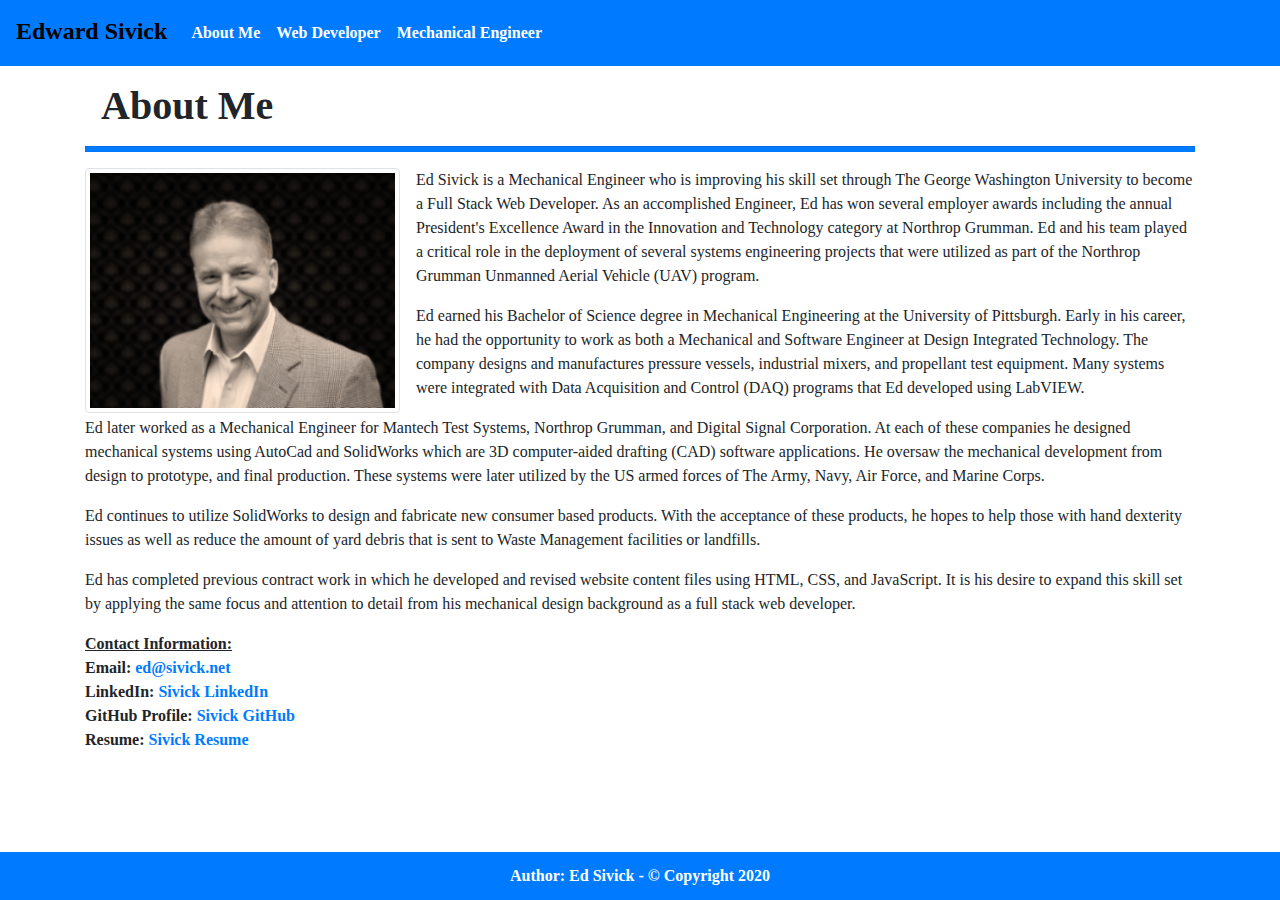
<file: index.html>
<!DOCTYPE html>
<html lang="en-us">

<head>
    <meta charset="UTF-8">
    <meta name="viewport" content="width=device-width, initial-scale=1">
    <!-- Bootstrap CDN -->
    <link rel="stylesheet" href="https://stackpath.bootstrapcdn.com/bootstrap/4.2.1/css/bootstrap.min.css" />
    <!-- scripts from Bootstrap CDN required for hamburger button on navbar to work for small screens -->
    <script src="https://code.jquery.com/jquery-3.3.1.slim.min.js"></script>
    <script src="https://stackpath.bootstrapcdn.com/bootstrap/4.2.1/js/bootstrap.min.js"></script>

    <!-- CSS stylesheet -->
    <link rel="stylesheet" href="assets/style.css">
    <title>Ed Sivick - About Me</title>
</head>

<body>
    <!-- Start Navbar -->
    <nav class="navbar navbar-expand-lg navbar-light bg-primary">
        <span class="navbar-brand mb-1 h1">Edward Sivick</span>
        <button class="navbar-toggler" type="button" data-toggle="collapse" data-target="#navbarSupportedContent"
            aria-controls="navbarSupportedContent" aria-expanded="false" aria-label="Toggle navigation">
            <span class="navbar-toggler-icon"></span>
        </button>
        <div class="collapse navbar-collapse" id="navbarSupportedContent">
            <ul class="nav navbar-nav navbar-right">
                <li class="nav-item">
                    <a class="nav-link" href="index.html">About Me</a>
                </li>
                <li class="nav-item">
                    <a class="nav-link" href="webDev.html">Web Developer</a>
                </li>
                <li class="nav-item">
                    <a class="nav-link" href="mechEng.html">Mechanical Engineer</a>
                </li>
            </ul>
        </div>
    </nav>
    <!-- End Navbar -->
    <main class="container">
        <!-- Grid: Row 1 -->
        <div class="row">
            <!-- Grid: Row 1, Col 1 -->
            <div class="col-md-12">
                <!-- Header -->
                <header class="head_info">
                    <h1>About Me</h1>
                    <hr>
                </header>
                <div class="btm-margin">
                    <!-- Grid: Row 2 -->
                    <div class="row">
                        <!-- Grid: Row 2, Col 1 -->
                        <div class="col-md-12">
                            <img src="assets/images/esivick.png" alt="picture of Ed Sivick"
                                class="img-thumbnail img-right float-left img-ctr">
                            <p class="about">
                                Ed Sivick is a Mechanical Engineer who is improving his skill set through The
                                George Washington University to become a Full Stack Web Developer. As an accomplished
                                Engineer, Ed has won several employer awards including the annual President's Excellence
                                Award in the Innovation and Technology category at Northrop Grumman. Ed and his team
                                played a critical role in the deployment of several systems engineering projects that
                                were utilized as part of the Northrop Grumman Unmanned Aerial Vehicle (UAV) program.
                            </p>
                            <p class="about">
                                Ed earned his Bachelor of Science degree in Mechanical Engineering at the University of
                                Pittsburgh. Early in his career, he had the opportunity to work as both a Mechanical and
                                Software Engineer at Design Integrated Technology. The company designs and manufactures
                                pressure vessels, industrial mixers, and propellant test equipment. Many systems were
                                integrated with Data Acquisition and Control (DAQ) programs that Ed developed using
                                LabVIEW.
                            </p>
                            <p class="about">
                                Ed later worked as a Mechanical Engineer for Mantech Test Systems, Northrop Grumman, and
                                Digital Signal Corporation. At each of these companies he designed mechanical systems
                                using AutoCad and SolidWorks which are 3D computer-aided drafting (CAD) software
                                applications. He oversaw the mechanical development from design to prototype, and final
                                production. These systems were later utilized by the US armed forces of The Army, Navy,
                                Air Force, and Marine Corps.
                            </p>
                            <p class="about">
                                Ed continues to utilize SolidWorks to design and fabricate new consumer based products.
                                With the acceptance of these products, he hopes to help those with hand dexterity issues
                                as well as reduce the amount of yard debris that is sent to Waste Management facilities
                                or landfills.
                            </p>
                            <p class="about">
                                Ed has completed previous contract work in which he developed and revised website
                                content files using HTML, CSS, and JavaScript. It is his desire to expand this skill set
                                by applying the same focus and attention to detail from his mechanical design background
                                as a full stack web developer.
                            </p>
                            <div class="contactInfo about">
                                <p class="contactText">Contact Information:</p>
                                <p class="about">Email: <a href="mailto:ed@sivick.net">ed@sivick.net</a><br>
                                    LinkedIn: <a href="https://www.linkedin.com/in/ed-sivick-7b570b68/">Sivick
                                        LinkedIn</a><br>
                                    GitHub Profile: <a href="https://github.com/ed-sivick">Sivick GitHub</a><br>
                                    Resume: <a href="assets/esivick_resume.pdf">Sivick Resume</a><br>
                                </p>
                            </div>
                        </div>
                    </div>
                </div>
            </div>
        </div>
    </main>

    <!-- sticky footer -->
    <footer class="footer">
        <p>
            Author: Ed Sivick - &copy; Copyright 2020
        </p>
    </footer>
</body>

</html>
</file>
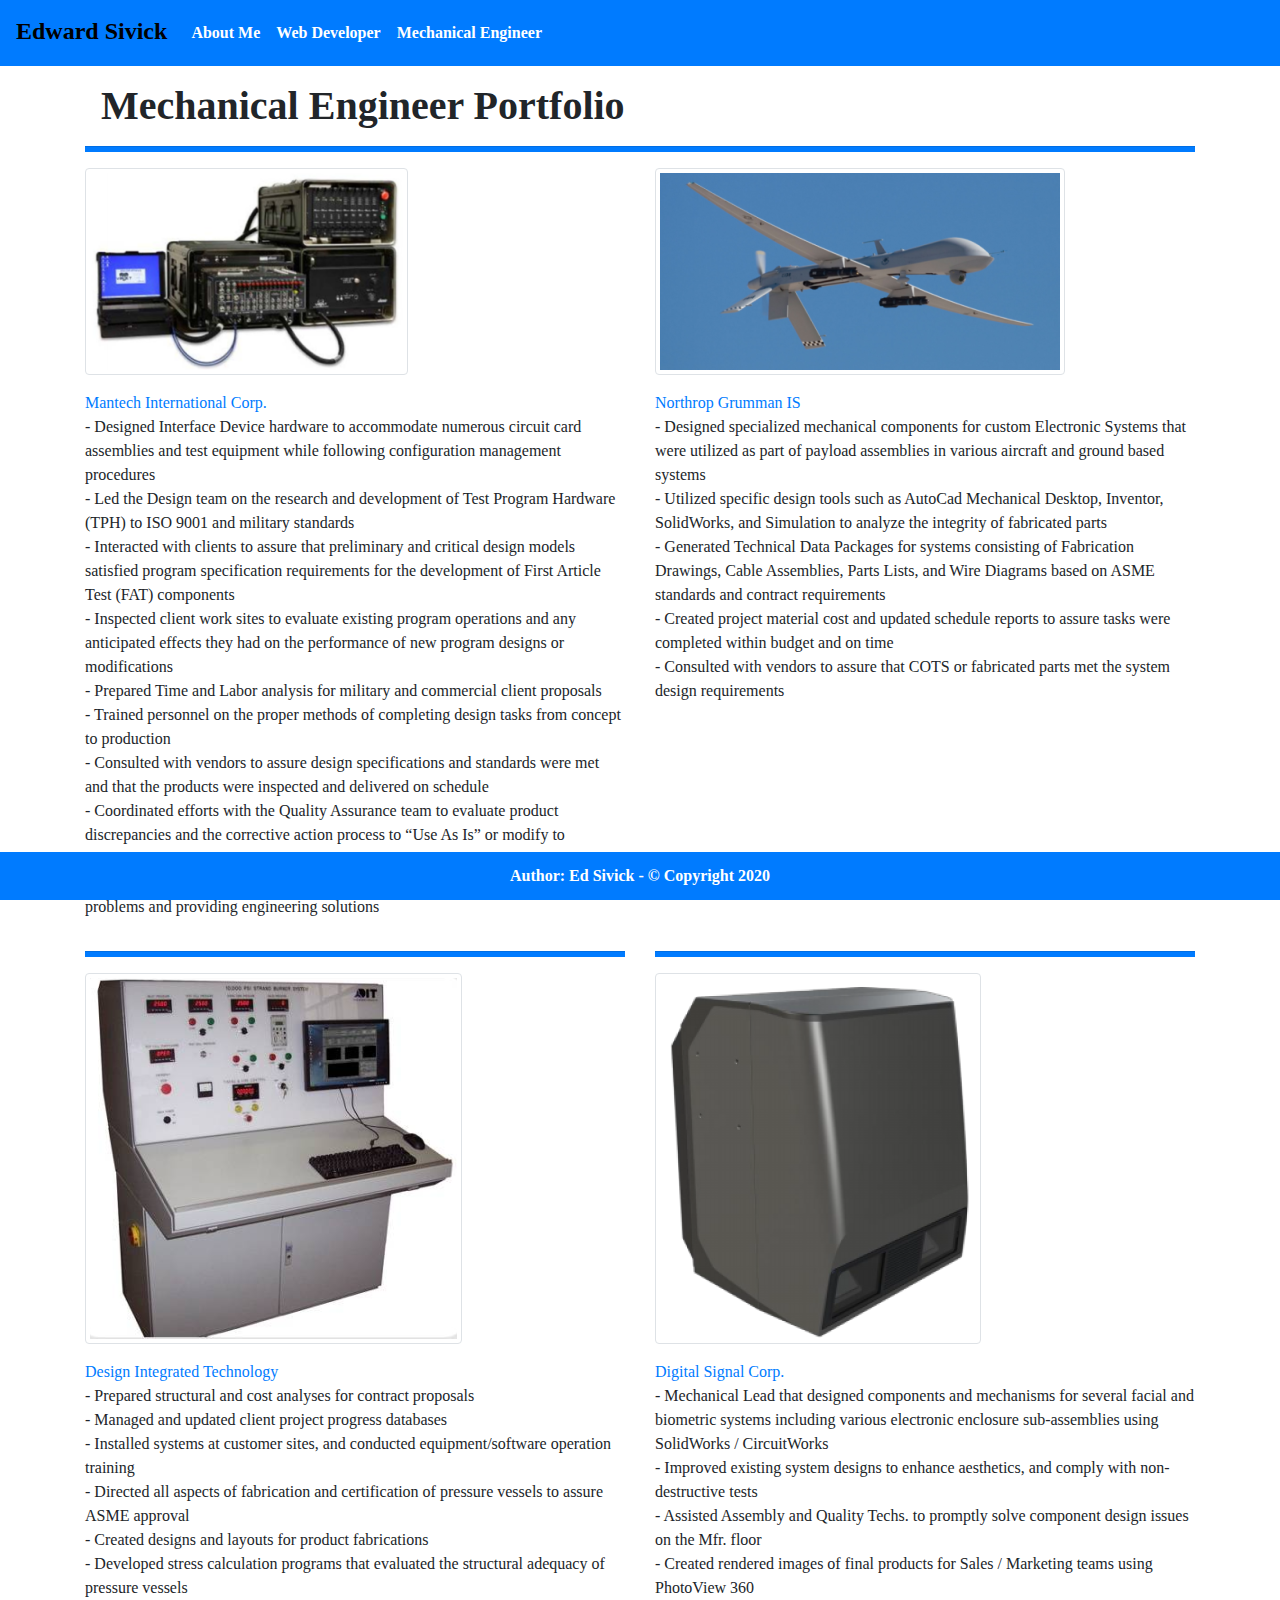
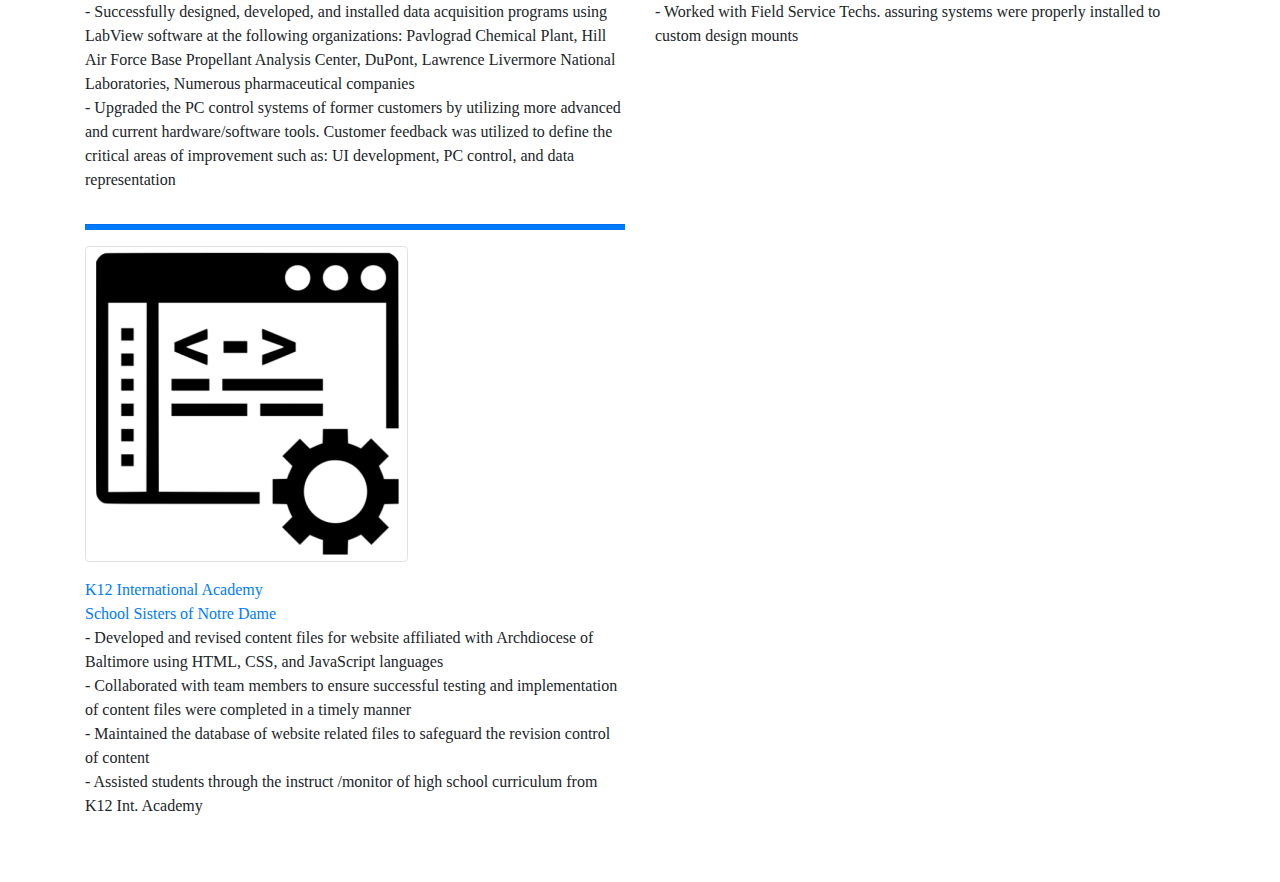
<file: mechEng.html>
<!DOCTYPE html>
<html lang="en-us">

<head>
    <meta charset="UTF-8">
    <meta name="viewport" content="width=device-width, initial-scale=1">
    <!-- Bootstrap CDN -->
    <link rel="stylesheet" href="https://stackpath.bootstrapcdn.com/bootstrap/4.2.1/css/bootstrap.min.css" />
    <!--  scripts from Bootstrap CDN required for hamburger button on navbar to work on small screens -->
    <script src="https://code.jquery.com/jquery-3.3.1.slim.min.js"></script>
    <script src="https://stackpath.bootstrapcdn.com/bootstrap/4.2.1/js/bootstrap.min.js"></script>

    <!-- CSS stylesheet -->
    <link rel="stylesheet" href="assets/style.css">
    <title>Ed Sivick - Mechanical Engineer</title>
</head>

<body>
    <!-- Start Navbar -->
    <nav class="navbar navbar-expand-lg navbar-light bg-primary">
        <span class="navbar-brand mb-1 h1">Edward Sivick</span>
        <button class="navbar-toggler" type="button" data-toggle="collapse" data-target="#navbarSupportedContent"
            aria-controls="navbarSupportedContent" aria-expanded="false" aria-label="Toggle navigation">
            <span class="navbar-toggler-icon"></span>
        </button>
        <div class="collapse navbar-collapse" id="navbarSupportedContent">
            <ul class="nav navbar-nav navbar-right">
                <li class="nav-item">
                    <a class="nav-link" href="index.html">About Me</a>
                </li>
                <li class="nav-item">
                    <a class="nav-link" href="webDev.html">Web Developer</a>
                </li>
                <li class="nav-item">
                    <a class="nav-link" href="mechEng.html">Mechanical Engineer</a>
                </li>
            </ul>
        </div>
    </nav>
    <!-- End Navbar -->
    <!-- main Container -->
    <main class="container">
        <!-- main Grid: Row 1 -->
        <div class="row">
            <!-- main Grid: Row 1, Col 1 -->
            <div class="col-md-12">
                <!-- Header -->
                <header class="head_info">
                    <h1>Mechanical Engineer Portfolio</h1>
                    <hr>
                </header>
            </div>
        </div>
        <!-- main Grid: Row 2 -->
        <div class="row">
            <!-- main Grid: Row 2, Col 1 -->
            <div class="col-md-6">
                <img src="assets/images/mantech.png" alt="circuit card assembly test system"
                    class="img-thumbnail img-btm img-ctr">
                <p class="about">
                    <a href="https://www.mantech.com/">Mantech International Corp.</a>
                    <br>
                    - Designed Interface Device hardware to accommodate numerous circuit card assemblies and test
                    equipment while following configuration management procedures
                    <br>
                    - Led the Design team on the research and development of Test Program Hardware (TPH) to ISO 9001
                    and military standards
                    <br>
                    - Interacted with clients to assure that preliminary and critical design models satisfied
                    program specification requirements for the development of First Article Test (FAT) components
                    <br>
                    - Inspected client work sites to evaluate existing program operations and any anticipated
                    effects they had on the performance of new program designs or modifications
                    <br>
                    - Prepared Time and Labor analysis for military and commercial client proposals
                    <br>
                    - Trained personnel on the proper methods of completing design tasks from concept to production
                    <br>
                    - Consulted with vendors to assure design specifications and standards were met and that the
                    products were inspected and delivered on schedule
                    <br>
                    - Coordinated efforts with the Quality Assurance team to evaluate product discrepancies and the
                    corrective action process to “Use As Is” or modify to eliminate project schedule conflicts
                    <br>
                    - Corrected several projects that had fallen behind deadlines by quickly identifying problems
                    and providing engineering solutions
                </p>
            </div>
            <!-- main Grid: Row 2, Col 2 -->
            <div class="col-md-6">
                <img src="assets/images/northrop.png" alt="image of facial recognition system"
                    class="img-thumbnail img-btm img-ctr">
                <p class="about">
                    <a href="https://www.northropgrumman.com/">Northrop Grumman IS</a>
                    <br>
                    - Designed specialized mechanical components for custom Electronic Systems that were utilized as
                    part of payload assemblies in various aircraft and ground based systems
                    <br>
                    - Utilized specific design tools such as AutoCad Mechanical Desktop, Inventor, SolidWorks, and
                    Simulation to analyze the integrity of fabricated parts
                    <br>
                    - Generated Technical Data Packages for systems consisting of Fabrication Drawings, Cable
                    Assemblies, Parts Lists, and Wire Diagrams based on ASME standards and contract requirements
                    <br>
                    - Created project material cost and updated schedule reports to assure tasks were completed
                    within budget and on time
                    <br>
                    - Consulted with vendors to assure that COTS or fabricated parts met the system design
                    requirements
                </p>
            </div>
        </div>
        <!-- main Grid: Row 3 -->
        <div class="row">
            <!-- main Grid: Row 3, Col 1 -->
            <div class="col-md-6">
                <hr class="divider">
                <img src="assets/images/dit.png" alt="image propellant test system"
                    class="img-thumbnail img-btm img-ctr">
                <p class="about">
                    <a href="https://www.ditusa.com/">Design Integrated Technology</a>
                    <br>
                    - Prepared structural and cost analyses for contract proposals
                    <br>
                    - Managed and updated client project progress databases
                    <br>
                    - Installed systems at customer sites, and conducted equipment/software operation training
                    <br>
                    - Directed all aspects of fabrication and certification of pressure vessels to assure ASME
                    approval
                    <br>
                    - Created designs and layouts for product fabrications
                    <br>
                    - Developed stress calculation programs that evaluated the structural adequacy of pressure
                    vessels
                    <br>
                    - Successfully designed, developed, and installed data acquisition programs using LabView
                    software at the following organizations: Pavlograd Chemical Plant, Hill Air Force Base Propellant
                    Analysis Center, DuPont, Lawrence Livermore National Laboratories, Numerous pharmaceutical companies
                    <br>
                    - Upgraded the PC control systems of former customers by utilizing more advanced and current
                    hardware/software tools. Customer feedback was utilized to define the critical areas of
                    improvement such as: UI development, PC control, and data representation
                </p>
            </div>
            <!-- main Grid: Row 3, Col 2 -->
            <div class="col-md-6">
                <hr class="divider">
                <img src="assets/images/dsc.png" alt="image of facial recognition system"
                    class="img-thumbnail img-btm img-ctr">
                <p class="about">
                    <a href="http://stereovisioninc.com/">Digital Signal Corp.</a>
                    <br>
                    - Mechanical Lead that designed components and mechanisms for several facial and biometric
                    systems including various electronic enclosure sub-assemblies using SolidWorks / CircuitWorks
                    <br>
                    - Improved existing system designs to enhance aesthetics, and comply with non-destructive
                    tests
                    <br>
                    - Assisted Assembly and Quality Techs. to promptly solve component design issues on the Mfr.
                    floor
                    <br>
                    - Created rendered images of final products for Sales / Marketing teams using PhotoView 360
                    <br>
                    - Worked with Field Service Techs. assuring systems were properly installed to custom design
                    mounts
                </p>
            </div>
        </div>
        <div class="btm-margin">
            <!-- main Grid: Row 4 -->
            <div class="row">
                <!-- main Grid: Row 4, Col 1 -->
                <div class="col-md-6">
                    <hr class="divider">
                    <img src="assets/images/webdev.png" alt="image of web development"
                        class="img-thumbnail img-btm img-ctr">
                    <p class="about">
                        <a href="https://www.k12privateacademy.com/">K12 International Academy</a>
                        <br>
                        <a href="https://atlanticmidwest.org/">School Sisters of Notre Dame</a>
                        <br>
                        - Developed and revised content files for website affiliated with Archdiocese of Baltimore
                        using HTML, CSS, and JavaScript languages
                        <br>
                        - Collaborated with team members to ensure successful testing and implementation of content
                        files were completed in a timely manner
                        <br>
                        - Maintained the database of website related files to safeguard the revision control of
                        content
                        <br>
                        - Assisted students through the instruct /monitor of high school curriculum from K12 Int.
                        Academy
                    </p>
                </div>
                <!-- main Grid: Row 4, Col 2 empty -->
                <div class="col-md-6">
                </div>
            </div>
        </div>
    </main>

    <!-- sticky footer -->
    <footer class="footer">
        <div class="container">
            <p>
                Author: Ed Sivick - &copy; Copyright 2020
            </p>
        </div>

    </footer>
</body>

</html>
</file>
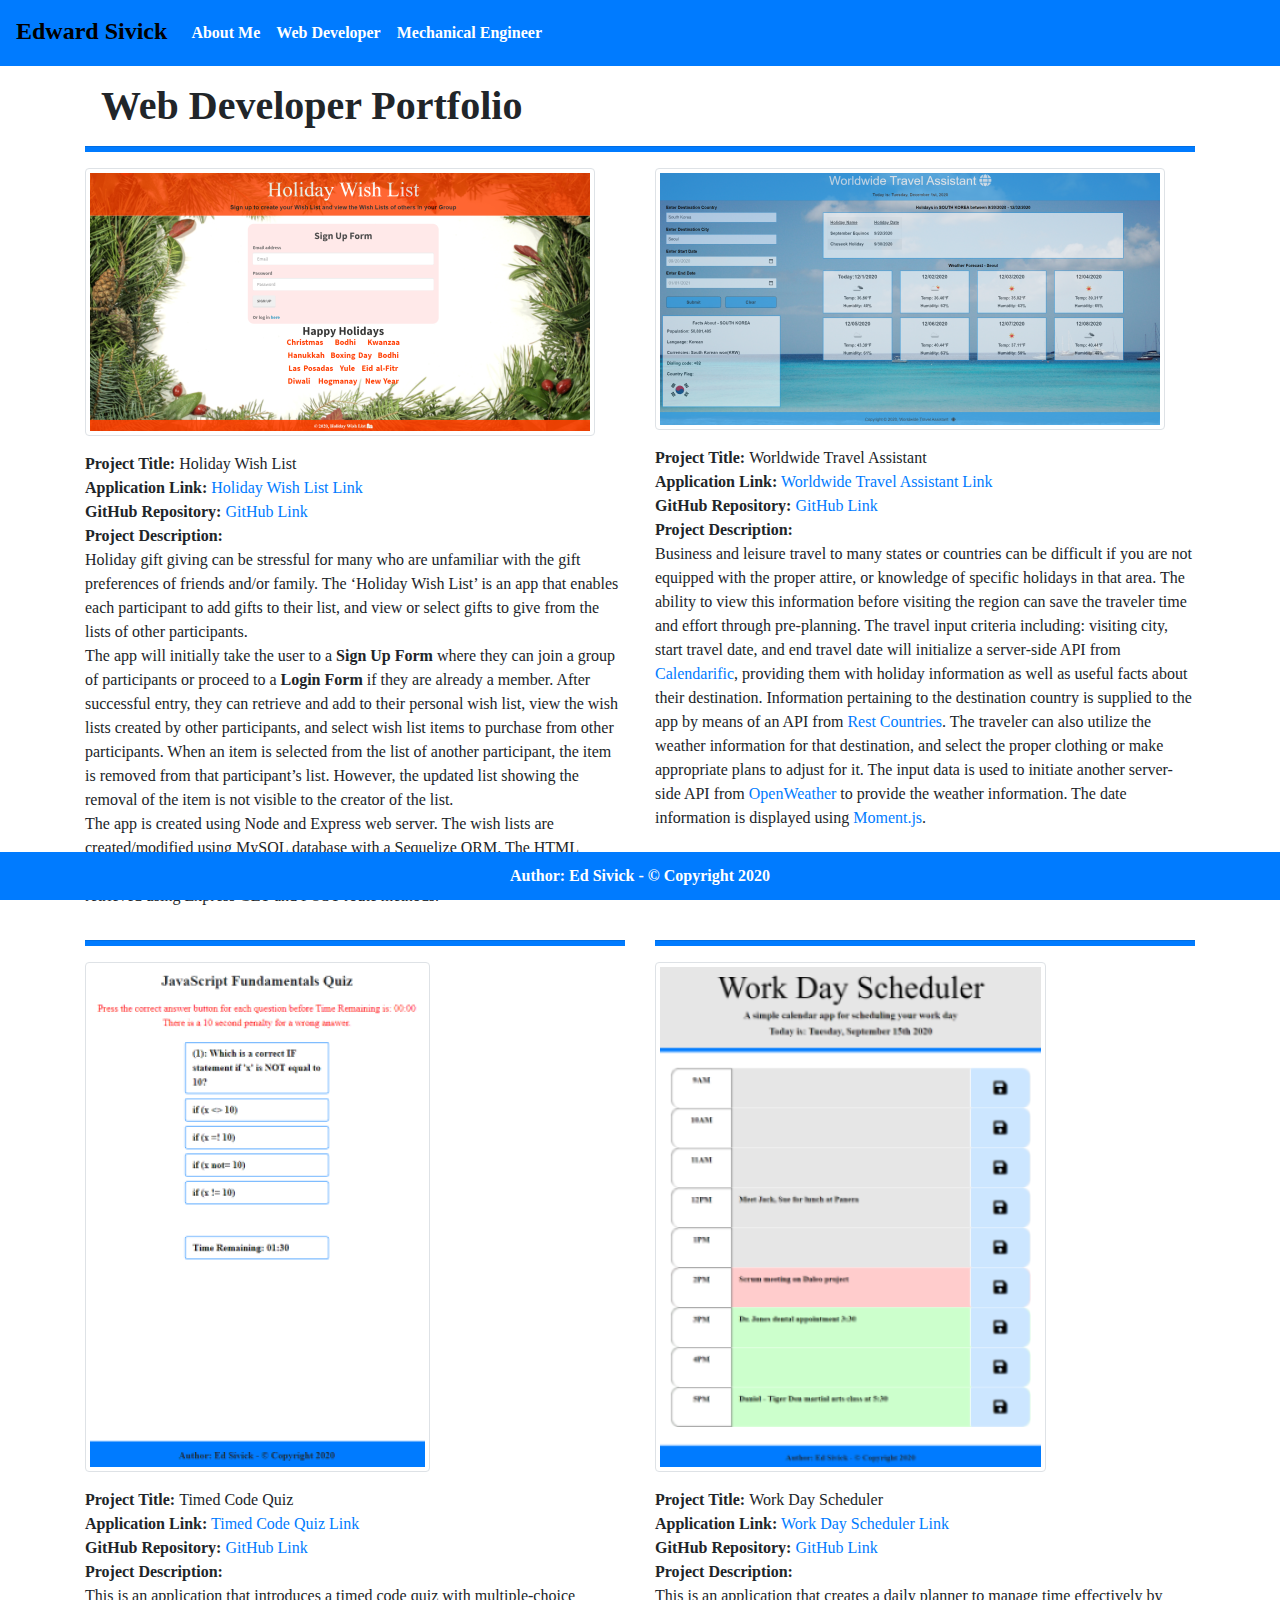
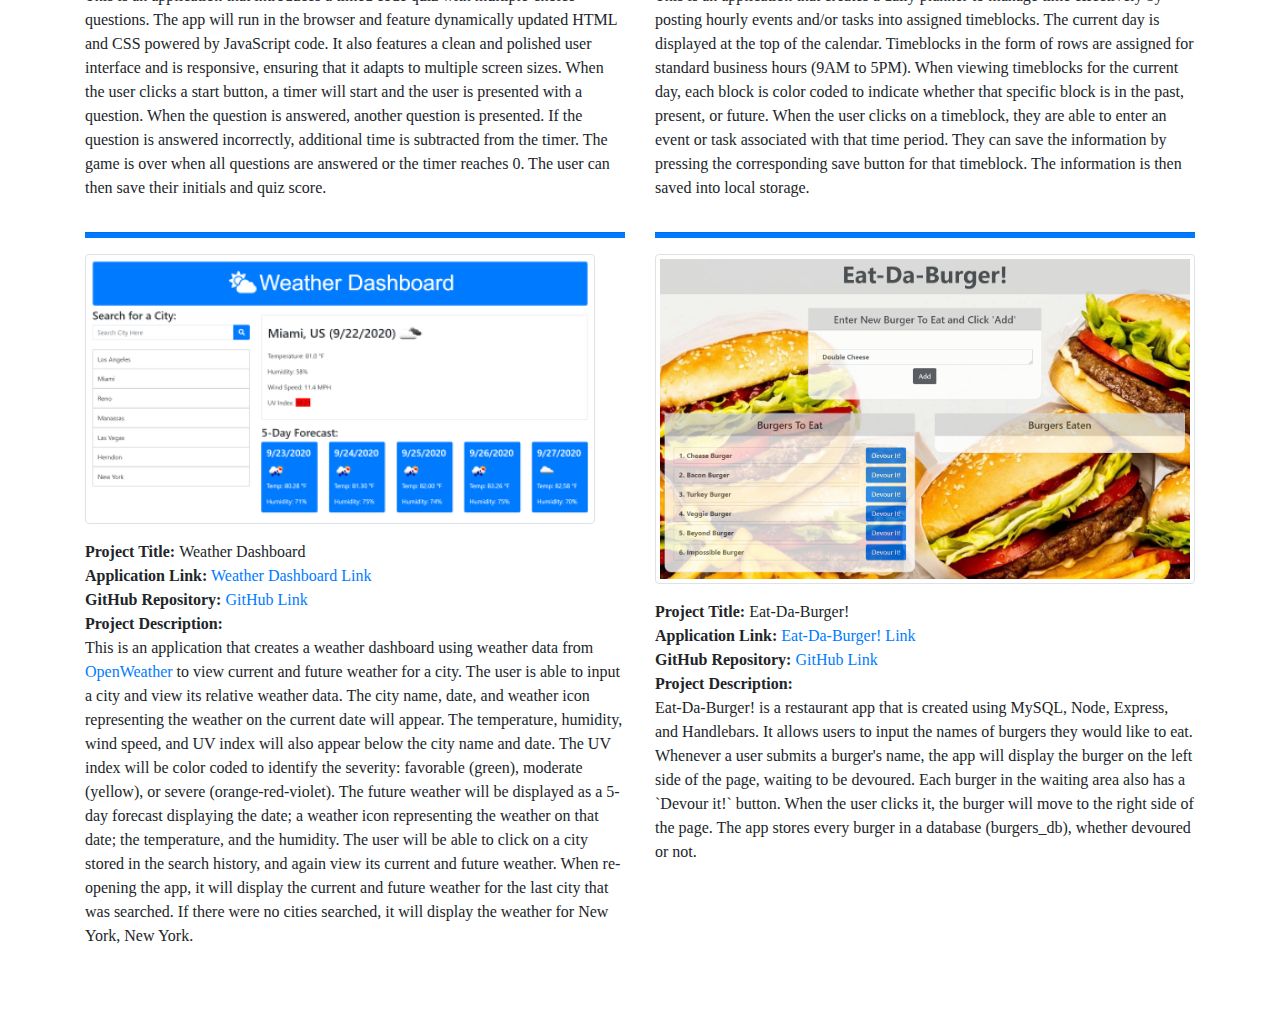
<file: webDev.html>
<!DOCTYPE html>
<html lang="en-us">

<head>
    <meta charset="UTF-8">
    <meta name="viewport" content="width=device-width, initial-scale=1">
    <!-- Bootstrap CDN -->
    <link rel="stylesheet" href="https://stackpath.bootstrapcdn.com/bootstrap/4.2.1/css/bootstrap.min.css" />
    <!--  scripts from Bootstrap CDN required for hamburger button on navbar to work on small screens -->
    <script src="https://code.jquery.com/jquery-3.3.1.slim.min.js"></script>
    <script src="https://stackpath.bootstrapcdn.com/bootstrap/4.2.1/js/bootstrap.min.js"></script>

    <!-- CSS stylesheet -->
    <link rel="stylesheet" href="assets/style.css">
    <title>Ed Sivick - Web Developer</title>
</head>

<body>
    <!-- Start Navbar -->
    <nav class="navbar navbar-expand-lg navbar-light bg-primary">
        <span class="navbar-brand mb-1 h1">Edward Sivick</span>
        <button class="navbar-toggler" type="button" data-toggle="collapse" data-target="#navbarSupportedContent"
            aria-controls="navbarSupportedContent" aria-expanded="false" aria-label="Toggle navigation">
            <span class="navbar-toggler-icon"></span>
        </button>
        <div class="collapse navbar-collapse" id="navbarSupportedContent">
            <ul class="nav navbar-nav navbar-right">
                <li class="nav-item">
                    <a class="nav-link" href="index.html">About Me</a>
                </li>
                <li class="nav-item">
                    <a class="nav-link" href="webDev.html">Web Developer</a>
                </li>
                <li class="nav-item">
                    <a class="nav-link" href="mechEng.html">Mechanical Engineer</a>
                </li>
            </ul>
        </div>
    </nav>
    <!-- End Navbar -->
    <!-- main Container -->
    <main class="container">
        <!-- main Grid: Row 1 -->
        <div class="row">
            <!-- main Grid: Row 1, Col 1 -->
            <div class="col-md-12">
                <!-- Header -->
                <header class="head_info">
                    <h1>Web Developer Portfolio</h1>
                    <hr>
                </header>
            </div>
        </div>
        <!-- main Grid: Row 2 -->
        <div class="row">
            <!-- main Grid: Row 2, Col 1 -->
            <div class="col-sm-12 col-md-6 col-lg-6">
                <img src="assets/images/holiday_wish_list1.png" alt="holiday wish list sign up form"
                    class="img-thumbnail img-btm img-ctr">
                <p class="about"> <strong>Project Title: </strong>Holiday Wish List<br>
                    <strong>Application Link:</strong> <a href="https://project-two-gwu.herokuapp.com/">Holiday Wish
                        List Link</a>
                    <br>
                    <strong>GitHub Repository:</strong> <a href="https://github.com/ed-sivick/project_two">GitHub
                        Link</a>
                    <br>
                    <strong>Project Description:</strong><br>
                    Holiday gift giving can be stressful for many who are unfamiliar with the gift preferences of
                    friends and/or family. The ‘Holiday Wish List’ is an app that enables each participant to
                    add gifts to their list, and view or select gifts to give from the lists of other participants.<br>
                    The app will initially take the user to a <strong>Sign Up Form</strong> where they can join a group
                    of participants or proceed to a <strong>Login Form</strong> if they are already a member. After
                    successful entry, they can retrieve and add to their personal wish list, view the wish lists created
                    by other participants, and select wish list items to purchase from other participants. When an item
                    is selected from the list of another participant, the item is removed from that participant’s list.
                    However, the updated list showing the removal of the item is not visible to the creator of the
                    list.<br>
                    The app is created using Node and Express web server. The wish lists are created/modified using
                    MySQL database with a Sequelize ORM. The HTML layouts utilize Handlebars templates to display the
                    data which is added and retrieved using Express GET and POST route methods.
                </p>
            </div>
            <!-- main Grid: Row 2, Col 2 -->
            <div class="col-sm-12 col-md-6 col-lg-6">
                <img src="assets/images/wta_seoul1.png"
                    alt="city and country information including weather forecast for Seoul, South Korea"
                    class="img-thumbnail img-btm img-ctr">
                <p class="about"> <strong>Project Title: </strong>Worldwide Travel Assistant<br>
                    <strong>Application Link:</strong> <a
                        href="https://ed-sivick.github.io/world-wide-travel-assistant/index.html">Worldwide Travel
                        Assistant Link</a>
                    <br>
                    <strong>GitHub Repository:</strong> <a
                        href="https://github.com/ed-sivick/world-wide-travel-assistant">GitHub Link</a>
                    <br>
                    <strong>Project Description:</strong><br>
                    Business and leisure travel to many states or countries can be difficult if you are not equipped
                    with the proper attire, or knowledge of specific holidays in that area. The ability to view this
                    information before visiting the region can save the traveler time and effort through pre-planning.
                    The travel input criteria including: visiting city, start travel date, and end travel date will
                    initialize a server-side API from <a href="https://calendarific.com/">Calendarific</a>, providing
                    them with holiday information as well as useful facts about their destination. Information
                    pertaining to the destination country is supplied to the app by means of an API from
                    <a href="https://restcountries.eu/#rest-countries">Rest Countries</a>. The traveler can also
                    utilize the weather information for that destination, and select the proper clothing or make
                    appropriate plans to adjust for it. The input data is used to initiate another server-side API from
                    <a href="https://openweathermap.org/">OpenWeather</a> to provide the weather information. The date
                    information is displayed using <a href="https://momentjs.com/">Moment.js</a>.
                </p>
            </div>
        </div>
        <!-- main Grid: Row 3 -->
        <div class="row">
            <!-- main Grid: Row 3, Col 1 -->
            <div class="col-sm-12 col-md-6 col-lg-6">
                <hr class="divider">
                <img src="assets/images/quiz.png" alt="image of javascript quiz" class="img-thumbnail img-btm img-ctr">
                <p class="about"> <strong>Project Title: </strong>Timed Code Quiz<br>
                    <strong>Application Link:</strong> <a href="https://ed-sivick.github.io/4-timed_code_quiz/">Timed
                        Code Quiz Link</a><br>
                    <strong>GitHub Repository:</strong> <a href="https://github.com/ed-sivick/4-timed_code_quiz">GitHub
                        Link</a>
                    <br>
                    <strong>Project Description:</strong><br>
                    This is an application that introduces a timed code quiz with multiple-choice questions. The app
                    will run in the browser and feature dynamically updated HTML and CSS powered by JavaScript code. It
                    also features a clean and polished user interface and is responsive, ensuring that it adapts to
                    multiple screen sizes. When the user clicks a start button, a timer will start and the user is
                    presented with a question. When the question is answered, another question is presented. If the
                    question is answered incorrectly, additional time is subtracted from the timer. The game is over
                    when all questions are answered or the timer reaches 0. The user can then save their initials and
                    quiz score.
                </p>
            </div>
            <!-- main Grid: Row 3, Col 2 -->
            <div class="col-sm-12 col-md-6 col-lg-6">
                <hr class="divider">
                <img src="assets/images/scheduler.png" alt="image of work day schedule"
                    class="img-thumbnail img-btm img-ctr">
                <p class="about"> <strong>Project Title: </strong>Work Day Scheduler<br>
                    <strong>Application Link:</strong> <a href="https://ed-sivick.github.io/5-Work_Day_Scheduler/">Work
                        Day Scheduler Link</a>
                    <br>
                    <strong>GitHub Repository:</strong> <a
                        href="https://github.com/ed-sivick/5-Work_Day_Scheduler">GitHub Link</a>
                    <br>
                    <strong>Project Description:</strong><br>
                    This is an application that creates a daily planner to manage time effectively by posting hourly
                    events and/or tasks into assigned timeblocks. The current day is displayed at the top of the
                    calendar. Timeblocks in the form of rows are assigned for standard business hours (9AM to 5PM).
                    When viewing timeblocks for the current day, each block is color coded to indicate whether that
                    specific block is in the past, present, or future. When the user clicks on a timeblock, they are
                    able to enter an event or task associated with that time period. They can save the information by
                    pressing the corresponding save button for that timeblock. The information is then saved into
                    local storage.
                </p>
            </div>
        </div>
        <div class="btm-margin">
            <!-- main Grid: Row 4 -->
            <div class="row">
                <!-- main Grid: Row 4, Col 1 -->
                <div class="col-sm-12 col-md-6 col-lg-6">
                    <hr class="divider">
                    <img src="assets/images/weather.png"
                        alt="image of weather dashboard showing current and five day forecast for weather in Miami, Florida"
                        class="img-thumbnail img-btm img-ctr">
                    <p class="about"> <strong>Project Title: </strong>Weather Dashboard<br>
                        <strong>Application Link:</strong> <a
                            href="https://ed-sivick.github.io/6-weather_dashboard/">Weather Dashboard Link</a>
                        <br>
                        <strong>GitHub Repository:</strong> <a
                            href="https://github.com/ed-sivick/6-weather_dashboard">GitHub Link</a>
                        <br>
                        <strong>Project Description:</strong><br>
                        This is an application that creates a weather dashboard using weather data from
                        <a href="https://openweathermap.org/">OpenWeather</a> to view current and future
                        weather for a city. The user is able to input a city and view its relative weather data.
                        The city name, date, and weather icon representing the weather on the current date will appear.
                        The temperature, humidity, wind speed, and UV index will also appear below the city name and
                        date. The UV index will be color coded to identify the severity: favorable (green),
                        moderate (yellow), or severe (orange-red-violet). The future weather will be displayed as a
                        5-day forecast displaying the date; a weather icon representing the weather on that date;
                        the temperature, and the humidity. The user will be able to click on a city stored in the search
                        history, and again view its current and future weather. When re-opening the app, it will display
                        the current and future weather for the last city that was searched. If there were no cities
                        searched, it will display the weather for New York, New York.
                    </p>
                </div>
                <!-- main Grid: Row 4, Col 2 -->
                <div class="col-sm-12 col-md-6 col-lg-6">
                    <hr class="divider">
                    <img src="assets/images/add1.png"
                        alt="image of burger logger app showing Add a new Burger card, Burgers To Eat card, and Burgers Eaten card "
                        class="img-thumbnail img-btm img-ctr">
                    <p class="about"> <strong>Project Title: </strong>Eat-Da-Burger!<br>
                        <strong>Application Link:</strong> <a
                            href="https://arcane-inlet-67971.herokuapp.com/">Eat-Da-Burger! Link</a>
                        <br>
                        <strong>GitHub Repository:</strong> <a href="https://github.com/ed-sivick/13-burger">GitHub
                            Link</a>
                        <br>
                        <strong>Project Description:</strong><br>
                        Eat-Da-Burger! is a restaurant app that is created using MySQL, Node, Express, and Handlebars.
                        It allows users to input the names of burgers they would like to eat. Whenever a user submits a
                        burger's name, the app will display the burger on the left side of the page, waiting to be
                        devoured. Each burger in the waiting area also has a `Devour it!` button. When the user clicks
                        it, the burger will move to the right side of the page. The app stores every burger in a
                        database (burgers_db), whether devoured or not.
                    </p>
                </div>
            </div>
        </div>
    </main>

    <!-- sticky footer -->
    <footer class="footer">
        <div class="container">
            <p>
                Author: Ed Sivick - &copy; Copyright 2020
            </p>
        </div>

    </footer>
</body>

</html>
</file>
<file: assets/style.css>
/* navbar style (Edward Sivick) */
.navbar-light .navbar-brand {
    font-family: 'Times New Roman', Times, serif;
    font-size: 1.5rem;
    font-weight: bolder;
    color: black;
}
/* navbar style (About/Contact Me, My Portfolio) */
.navbar-light .navbar-nav .nav-link{
    font-family: 'Times New Roman', Times, serif;
    font-size: 1rem;
    font-weight: bold;
    color: white;
}
/* h1 text style in head_info class */
.head_info h1 {
    font-family: 'Times New Roman', Times, serif;
    font-weight: bold;
    padding-left: 1rem;
    padding-top: 1rem;
}
/* top horizontal ruler (hr) style */
.head_info hr {
    height:5px;
    background-color: #007bff;
}
/* project horizontal ruler (hr) style */
hr.divider {
    height:5px;
    background-color: #007bff;
}
/* right margin of images */
.img-right {
    margin-right: 1rem;
}
/* bottom margin of images */
.img-btm {
    margin-bottom: 1rem;
}
/* p text style inside about class */
.about {
    font-family: 'Times New Roman', Times, serif;
    font-size: 1rem;   
}
/* style for Contact Form */
.form-group {
    font-family: 'Times New Roman', Times, serif;
    font-size: 1rem;
    font-weight: bold;  
}
/* style for Submit button */
.btn {
    font-size: 1rem;
    background-color: #007bff;
    padding: .375rem 1.75rem;  
}
/* prevents Portfolio content from being hidden by footer */
.btm-margin {
    margin-bottom: 3rem;
}
/* Styling for contact info div */
.contactInfo {
    font-size: 1rem;
    font-weight: bold;
}
/* Styling for contact text */
.contactText {
    text-decoration: underline;
    margin-bottom: 0%;
}
/* footer class style */
.footer {
    font-family: 'Times New Roman', Times, serif;
    font-size: 1rem;
    color: white;
    font-weight: bold;
    text-align: center;
    position: fixed;
    left: 0;
    bottom: 0;
    width: 100%;
    height: 3rem;
    line-height: 3rem;
    background-color: #007bff;
}
</file>
